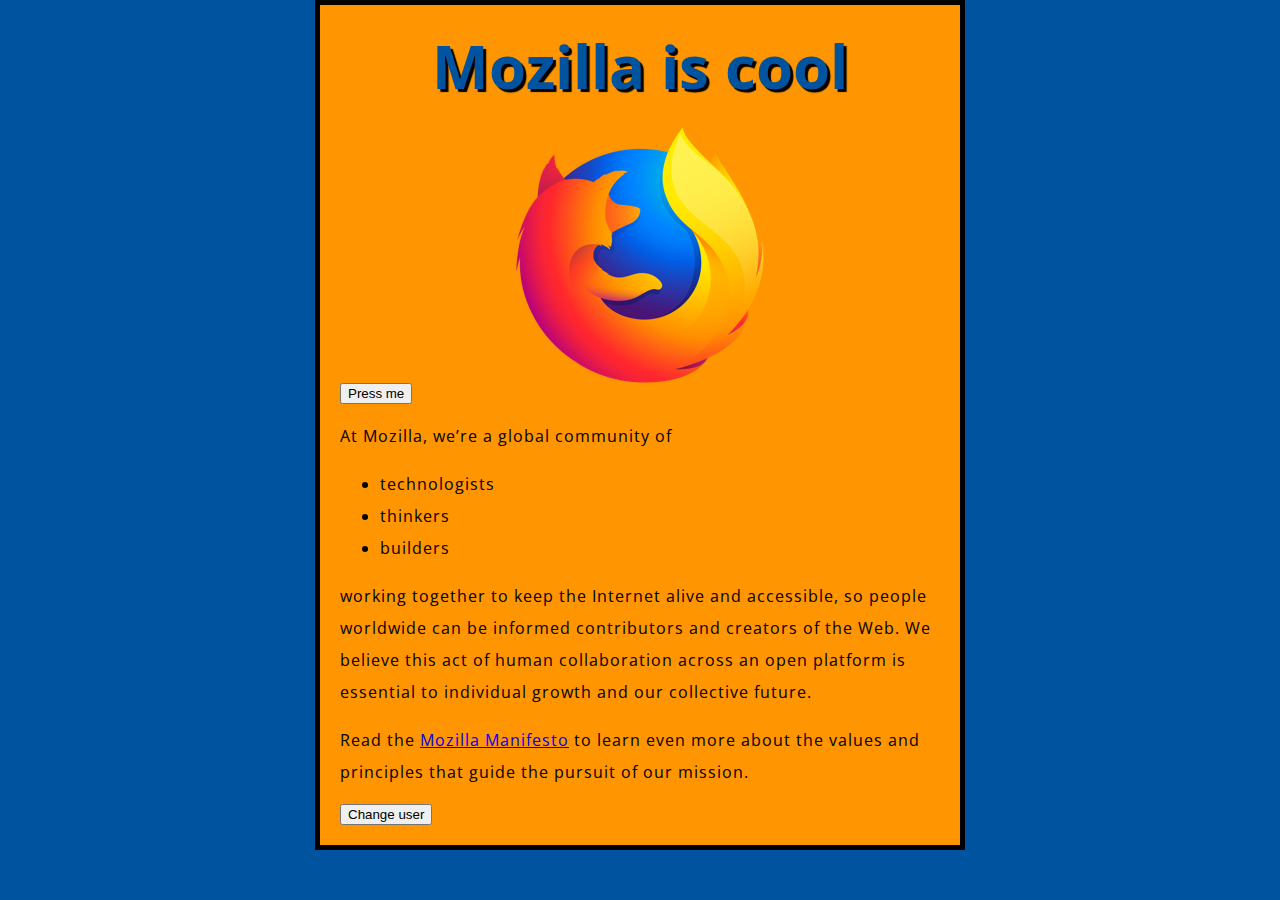
<file: 0x0C-web_server/beginner-html-site-styled-gh-pages/index.html>
<!DOCTYPE html>
<html lang="en">
	<head>
		<meta charset="utf-8">
		<title>My test page</title>
		<link href="http://fonts.googleapis.com/css?family=Open+Sans" rel="stylesheet" type="text/css">
		<link href="styles/style.css" rel="stylesheet" type="text/css">
	</head>
	<body>
		<h1>Mozilla is cool</h1>
		<img src="images/firefox-icon.png" alt="The Firefox logo: a flaming fox surrounding the Earth.">
		<button id="button_A">Press me</button>
		<h2 id="heading_A"></h2>
		<p>At Mozilla, we’re a global community of</p>

		<ul> <!-- changed to list in the tutorial -->
			<li>technologists</li>
			<li>thinkers</li>
			<li>builders</li>
		</ul>

		<p>working together to keep the Internet alive and accessible, so people worldwide can be informed contributors and creators of the Web. We believe this act of human collaboration across an open platform is essential to individual growth and our collective future.</p>

		<p>Read the <a href="https://www.mozilla.org/en-US/about/manifesto/">Mozilla Manifesto</a> to learn even more about the values and principles that guide the pursuit of our mission.</p>
		<script src="scripts/main.js"></script>
		<button>Change user</button>
	</body>
</html>
</file>
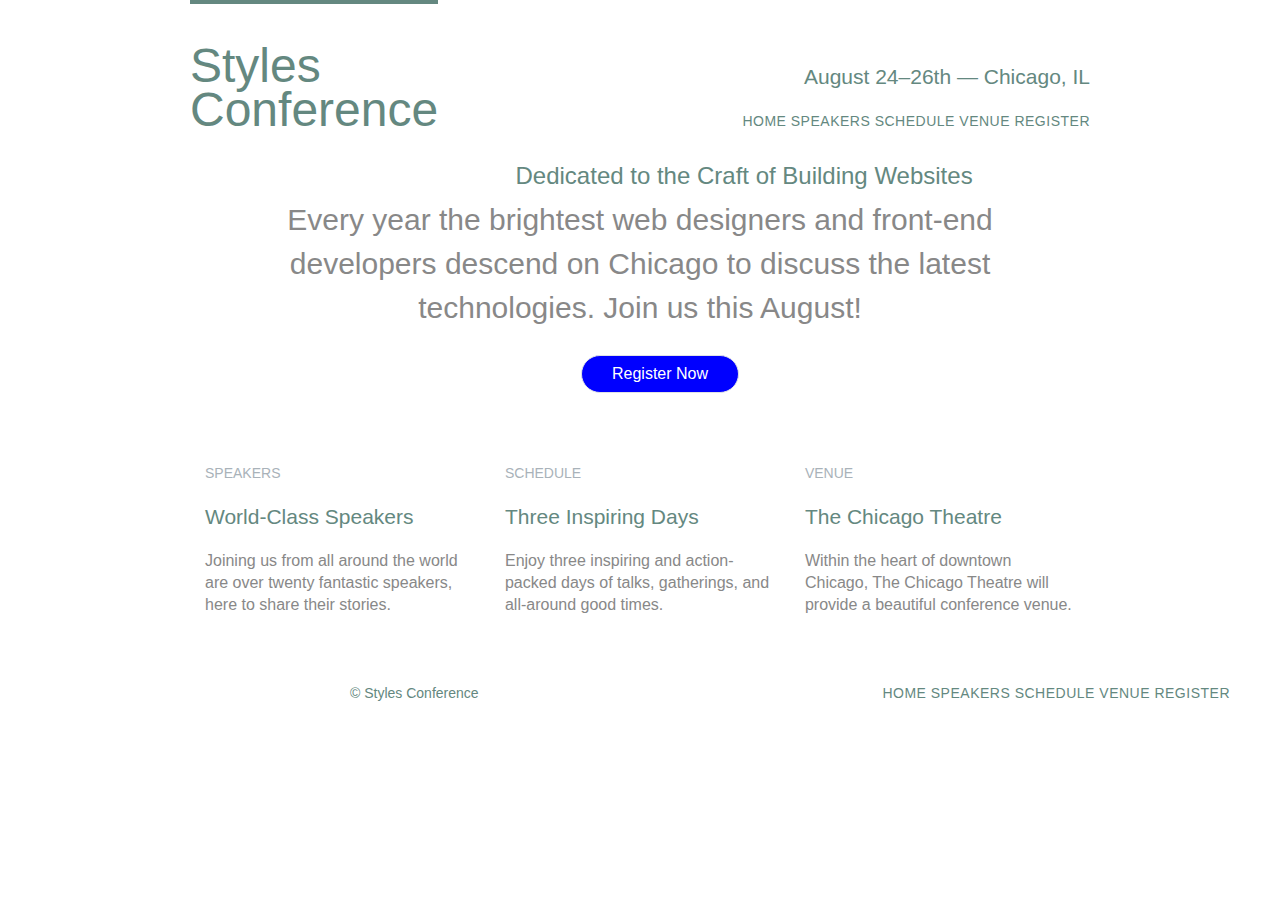
<file: 0x0C-web_server/opening-the-box-model/index.html>
<!DOCTYPE html>
<html lang="en">

  <head>
    <meta charset="utf-8">
    <title>Styles Conference</title>
    <link rel="stylesheet" href="assets/stylesheets/main.css">
  </head>

  <body>

    <!-- Header -->

    <header class="container group">

      <h1 class="logo">
	      <a href="index.html">Styles <br> Conference</a>
      </h1>

      <h3 class="tagline">August 24&ndash;26th &mdash; Chicago, IL</h3>

      <nav class="nav primary-nav">
        <a href="index.html">Home</a>
        <a href="speakers.html">Speakers</a>
        <a href="schedule.html">Schedule</a>
        <a href="venue.html">Venue</a>
        <a href="register.html">Register</a>
      </nav>

    </header>

    <!-- Hero -->

    <section class="hero container">

      <h2>Dedicated to the Craft of Building Websites</h2>

      <p>Every year the brightest web designers and front-end developers descend on Chicago to discuss the latest technologies. Join us this August!</p>

      <a class="btn btn-alt" href="register.html">Register Now</a>

    </section>

    <!-- Teasers -->

    <section class="container">

      <section class="teaser col">
        <a href="speakers.html">
          <h5>Speakers</h5>
          <h3>World-Class Speakers</h3>
        </a>
        <p>Joining us from all around the world are over twenty fantastic speakers, here to share their stories.</p>
      </section><section class="container col">
        <a href="schedule.html">
          <h5>Schedule</h5>
          <h3>Three Inspiring Days</h3>
        </a>
        <p>Enjoy three inspiring and action-packed days of talks, gatherings, and all-around good times.</p>
      </section><section class="container col">
        <a href="venue.html">
          <h5>Venue</h5>
          <h3>The Chicago Theatre</h3>
        </a>
        <p>Within the heart of downtown Chicago, The Chicago Theatre will provide a beautiful conference venue.</p>
      </section>

    </section>

    <!-- Footer -->

    <footer class="primary-footer container group">

      <small>&copy; Styles Conference</small>

      <nav class="nav primary-nav">
        <a href="index.html">Home</a>
        <a href="speakers.html">Speakers</a>
        <a href="schedule.html">Schedule</a>
        <a href="venue.html">Venue</a>
        <a href="register.html">Register</a>
      </nav>

    </footer>

  </body>
</html>
</file>
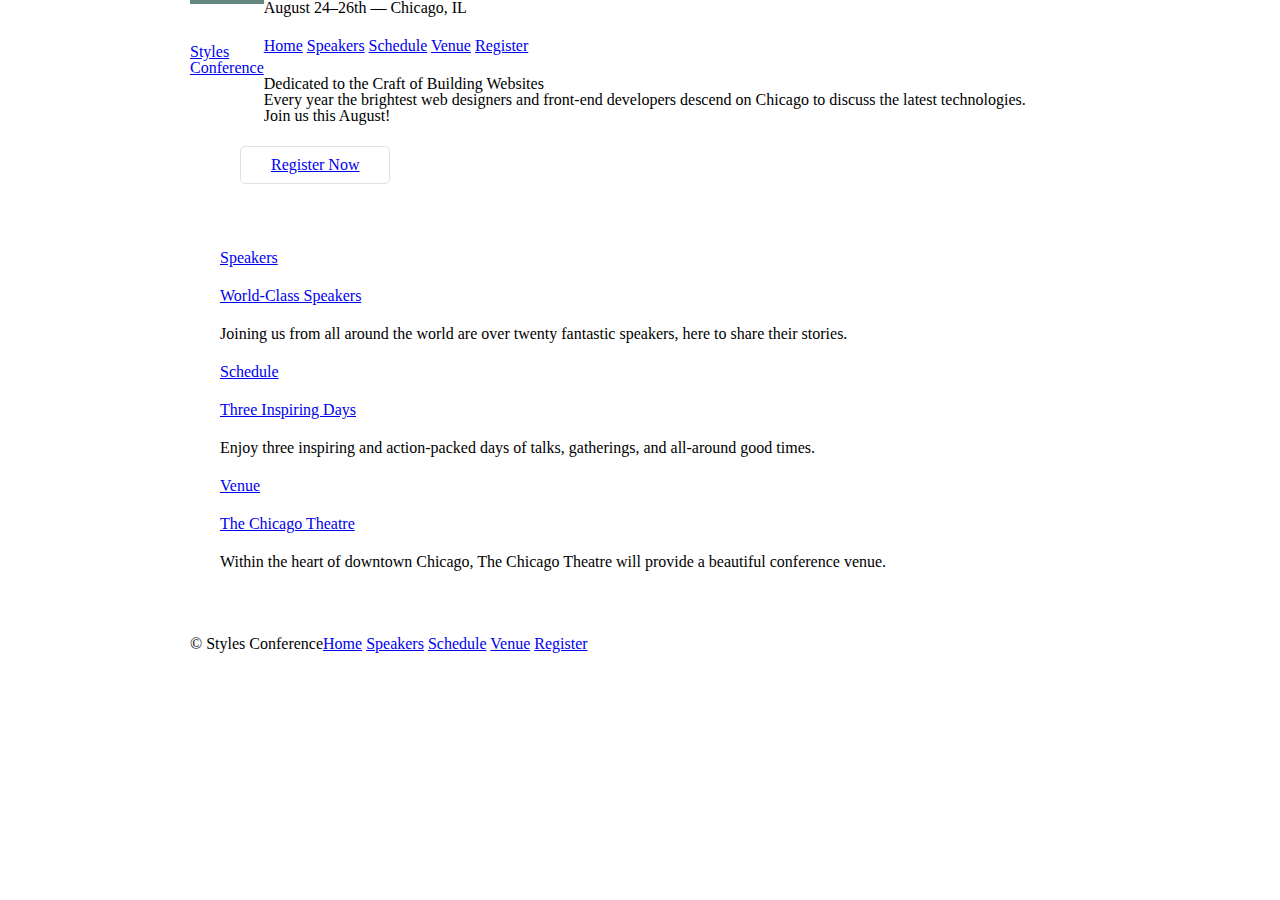
<file: 0x0C-web_server/beginner-html-site-styled-gh-pages/conferences/opening-the-box-model/index.html>
<!DOCTYPE html>
<html lang="en">

  <head>
    <meta charset="utf-8">
    <title>Styles Conference</title>
    <link rel="stylesheet" href="assets/stylesheets/main.css">
  </head>

  <body>

    <!-- Header -->

    <header class="container group">

      <h1 class="logo">
	      <a href="index.html">Styles <br> Conference</a>
      </h1>

      <h3>August 24&ndash;26th &mdash; Chicago, IL</h3>

      <nav>
        <a href="index.html">Home</a>
        <a href="speakers.html">Speakers</a>
        <a href="schedule.html">Schedule</a>
        <a href="venue.html">Venue</a>
        <a href="register.html">Register</a>
      </nav>

    </header>

    <!-- Hero -->

    <section class="hero container">

      <h2>Dedicated to the Craft of Building Websites</h2>

      <p>Every year the brightest web designers and front-end developers descend on Chicago to discuss the latest technologies. Join us this August!</p>

      <a class="btn btn-alt" href="register.html">Register Now</a>

    </section>

    <!-- Teasers -->

    <section class="container">

      <section class="container col">
        <a href="speakers.html">
          <h5>Speakers</h5>
          <h3>World-Class Speakers</h3>
        </a>
        <p>Joining us from all around the world are over twenty fantastic speakers, here to share their stories.</p>
      </section><section class="container col">
        <a href="schedule.html">
          <h5>Schedule</h5>
          <h3>Three Inspiring Days</h3>
        </a>
        <p>Enjoy three inspiring and action-packed days of talks, gatherings, and all-around good times.</p>
      </section><section class="container col">
        <a href="venue.html">
          <h5>Venue</h5>
          <h3>The Chicago Theatre</h3>
        </a>
        <p>Within the heart of downtown Chicago, The Chicago Theatre will provide a beautiful conference venue.</p>
      </section>

    </section>

    <!-- Footer -->

    <footer class="primary-footer container group">

      <small>&copy; Styles Conference</small>

      <nav>
        <a href="index.html">Home</a>
        <a href="speakers.html">Speakers</a>
        <a href="schedule.html">Schedule</a>
        <a href="venue.html">Venue</a>
        <a href="register.html">Register</a>
      </nav>

    </footer>

  </body>
</html>
</file>
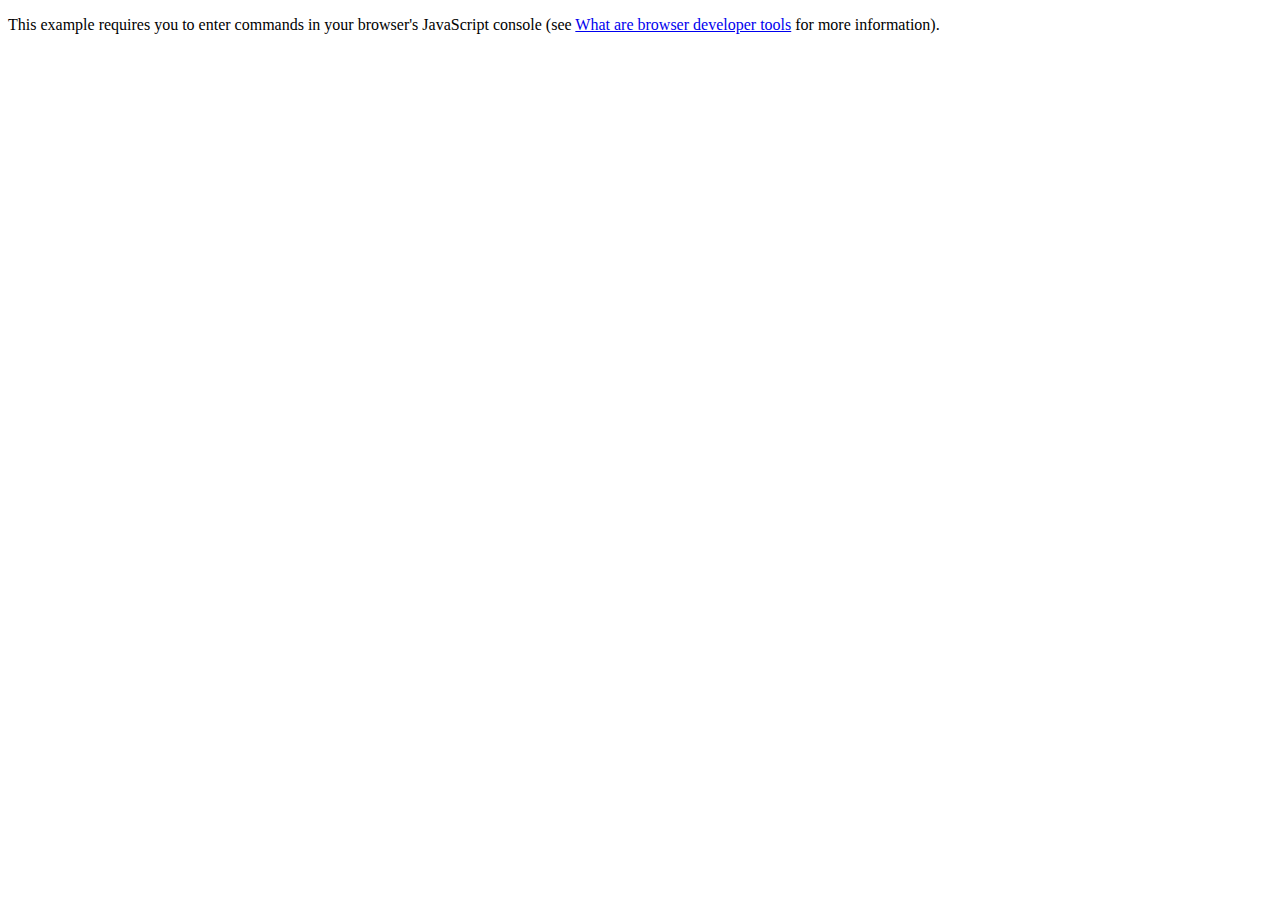
<file: 0x0C-web_server/beginner-html-site-styled-gh-pages/oojs.html>
<!DOCTYPE html>
<html lang="en-US">
  <head>
    <meta charset="utf-8">
    <meta name="viewport" content="width=device-width">
    <title>Object-oriented JavaScript example</title>
  </head>

  <body>
    <p>This example requires you to enter commands in your browser's JavaScript console (see <a href="https://developer.mozilla.org/en-US/docs/Learn/Common_questions/What_are_browser_developer_tools">What are browser developer tools</a> for more information).</p>
    
    <script>

    </script>
  </body>

</html>
</file>
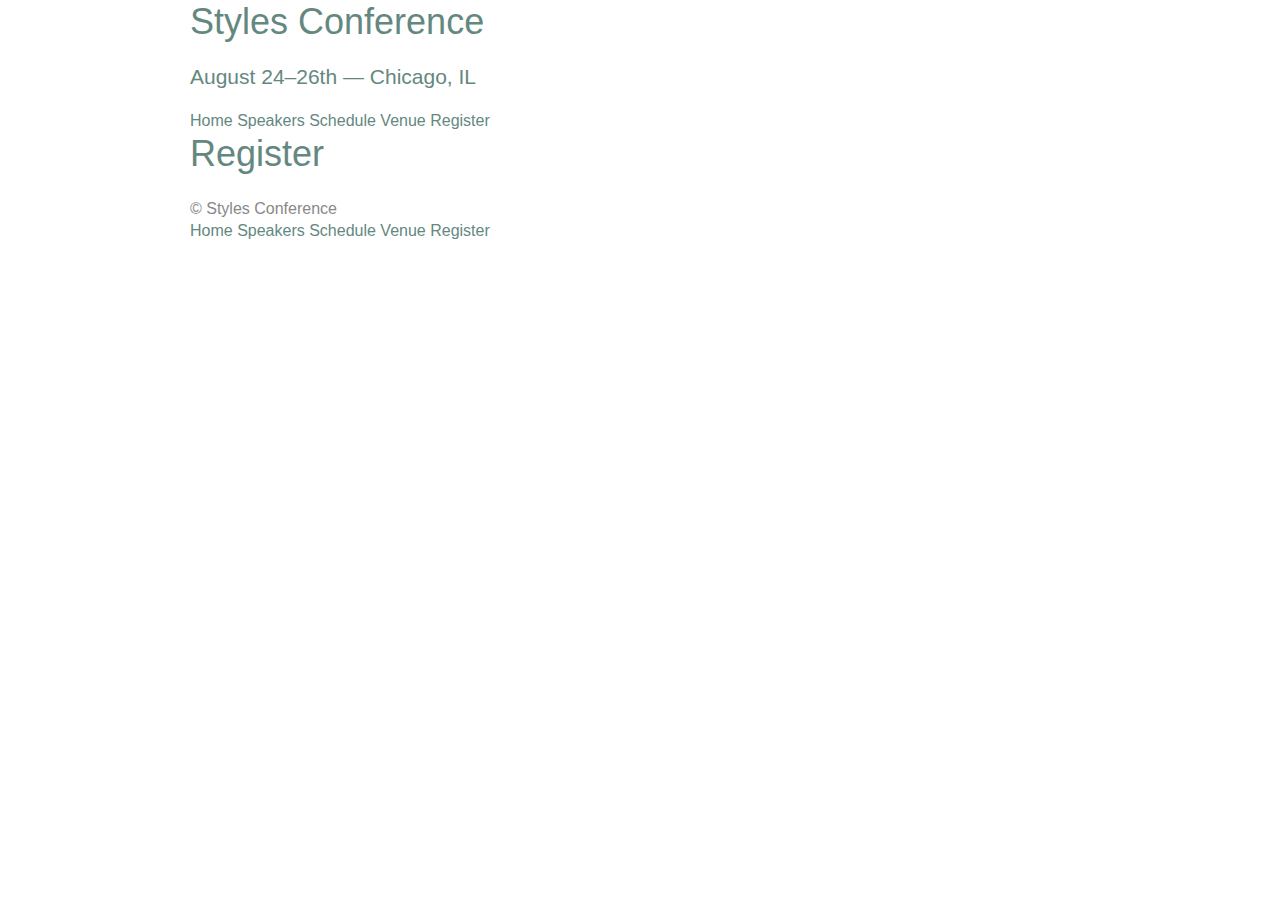
<file: 0x0C-web_server/opening-the-box-model/register.html>
<!DOCTYPE html>
<html lang="en">

  <head>
    <meta charset="utf-8">
    <title>Register - Styles Conference</title>
    <link rel="stylesheet" href="assets/stylesheets/main.css">
  </head>

  <body>

    <!-- Header -->

    <header class="container">

      <h1>
        <a href="index.html">Styles Conference</a>
      </h1>

      <h3>August 24&ndash;26th &mdash; Chicago, IL</h3>

      <nav>
        <a href="index.html">Home</a>
        <a href="speakers.html">Speakers</a>
        <a href="schedule.html">Schedule</a>
        <a href="venue.html">Venue</a>
        <a href="register.html">Register</a>
      </nav>

    </header>

    <!-- Main content -->

    <section class="container">

      <h1>Register</h1>

    </section>

    <!-- Footer -->

    <footer class="container">

      <small>&copy; Styles Conference</small>

      <nav>
        <a href="index.html">Home</a>
        <a href="speakers.html">Speakers</a>
        <a href="schedule.html">Schedule</a>
        <a href="venue.html">Venue</a>
        <a href="register.html">Register</a>
      </nav>

    </footer>

  </body>
</html>
</file>
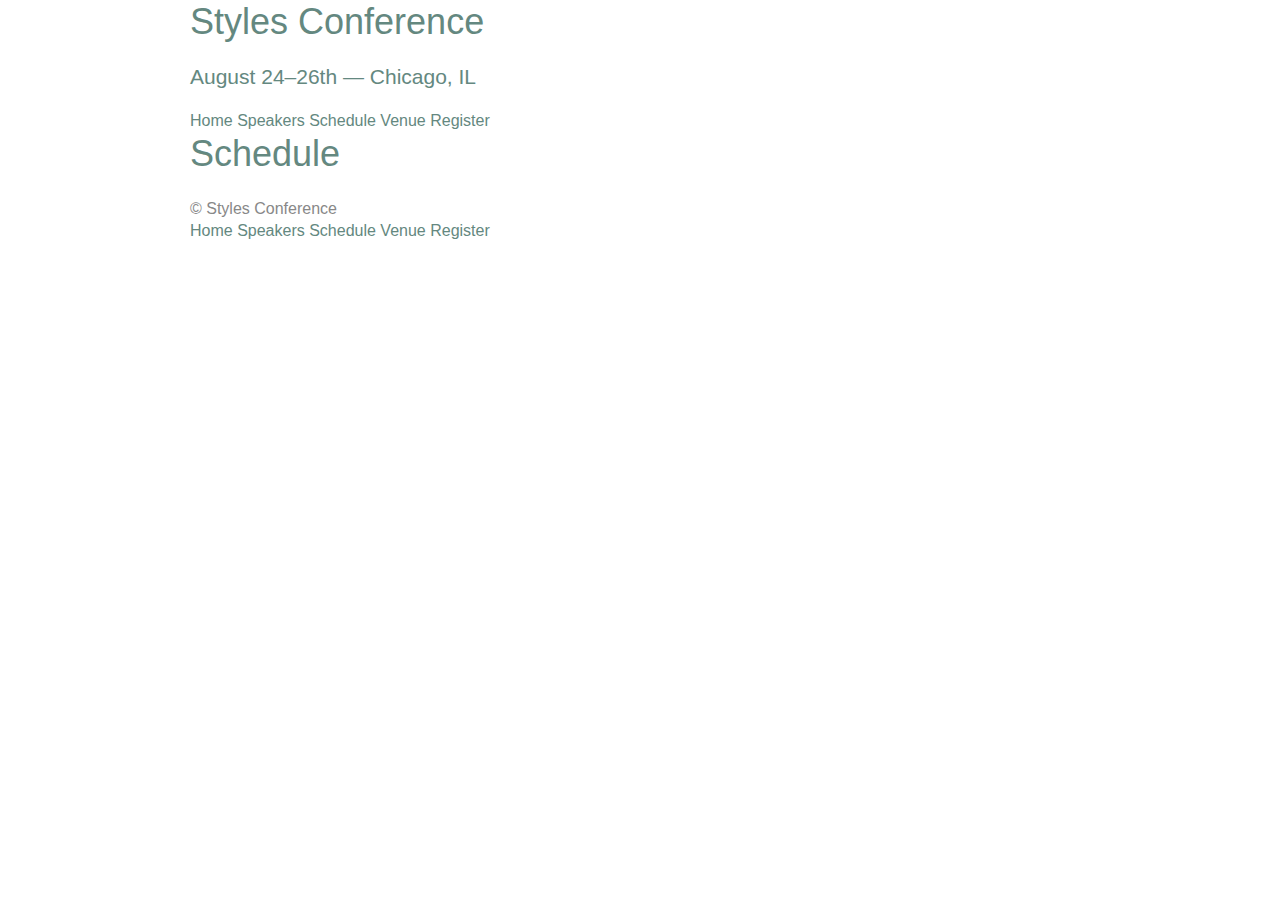
<file: 0x0C-web_server/opening-the-box-model/schedule.html>
<!DOCTYPE html>
<html lang="en">

  <head>
    <meta charset="utf-8">
    <title>Schedule - Styles Conference</title>
    <link rel="stylesheet" href="assets/stylesheets/main.css">
  </head>

  <body>

    <!-- Header -->

    <header class="container">

      <h1>
        <a href="index.html">Styles Conference</a>
      </h1>

      <h3>August 24&ndash;26th &mdash; Chicago, IL</h3>

      <nav>
        <a href="index.html">Home</a>
        <a href="speakers.html">Speakers</a>
        <a href="schedule.html">Schedule</a>
        <a href="venue.html">Venue</a>
        <a href="register.html">Register</a>
      </nav>

    </header>

    <!-- Main content -->

    <section class="container">

      <h1>Schedule</h1>

    </section>

    <!-- Footer -->

    <footer class="container">

      <small>&copy; Styles Conference</small>

      <nav>
        <a href="index.html">Home</a>
        <a href="speakers.html">Speakers</a>
        <a href="schedule.html">Schedule</a>
        <a href="venue.html">Venue</a>
        <a href="register.html">Register</a>
      </nav>

    </footer>

  </body>
</html>
</file>
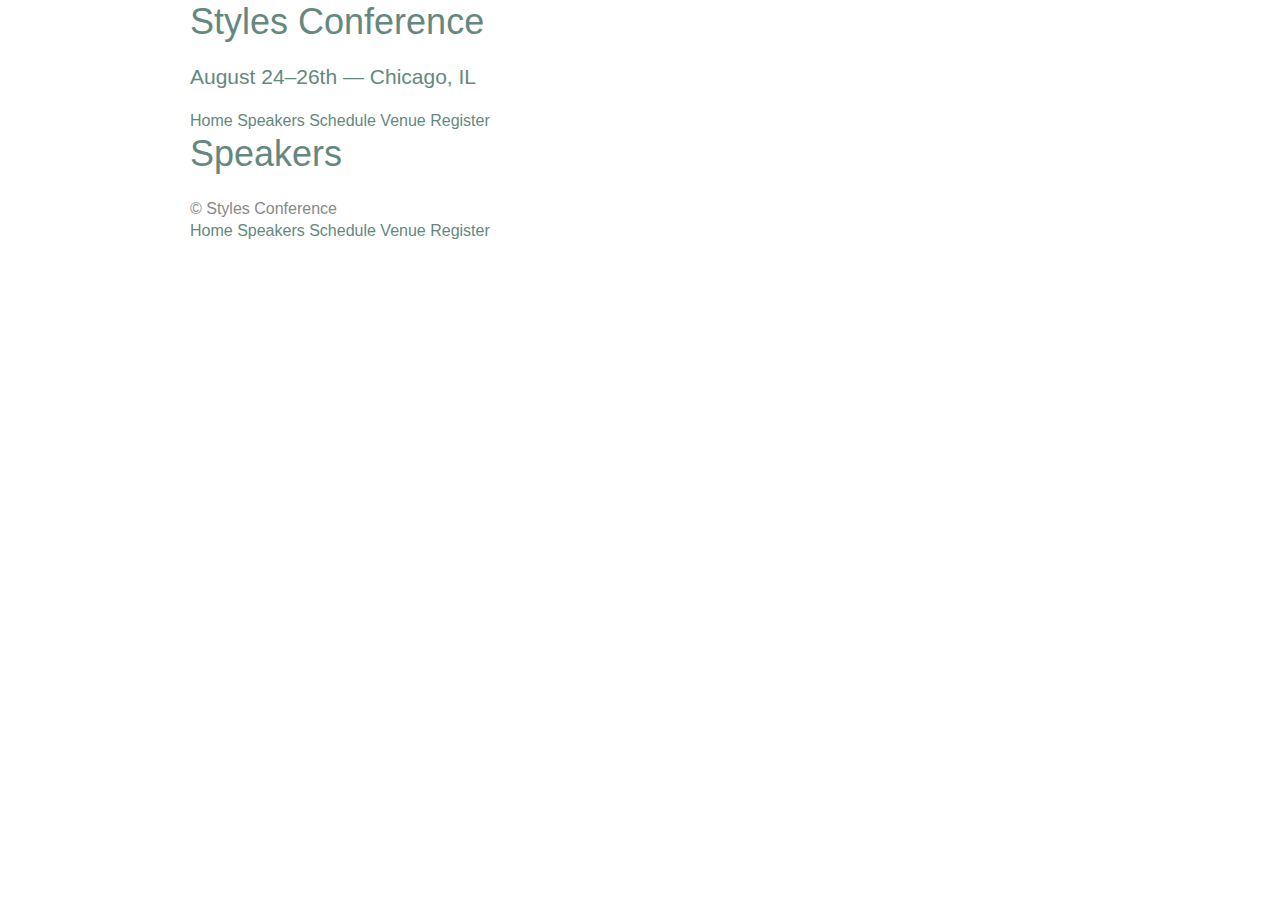
<file: 0x0C-web_server/opening-the-box-model/speakers.html>
<!DOCTYPE html>
<html lang="en">

  <head>
    <meta charset="utf-8">
    <title>Speakers - Styles Conference</title>
    <link rel="stylesheet" href="assets/stylesheets/main.css">
  </head>

  <body>

    <!-- Header -->

    <header class="container">

      <h1>
        <a href="index.html">Styles Conference</a>
      </h1>

      <h3>August 24&ndash;26th &mdash; Chicago, IL</h3>

      <nav>
        <a href="index.html">Home</a>
        <a href="speakers.html">Speakers</a>
        <a href="schedule.html">Schedule</a>
        <a href="venue.html">Venue</a>
        <a href="register.html">Register</a>
      </nav>

    </header>

    <!-- Main content -->

    <section class="container">

      <h1>Speakers</h1>

    </section>

    <!-- Footer -->

    <footer class="container">

      <small>&copy; Styles Conference</small>

      <nav>
        <a href="index.html">Home</a>
        <a href="speakers.html">Speakers</a>
        <a href="schedule.html">Schedule</a>
        <a href="venue.html">Venue</a>
        <a href="register.html">Register</a>
      </nav>

    </footer>

  </body>
</html>
</file>
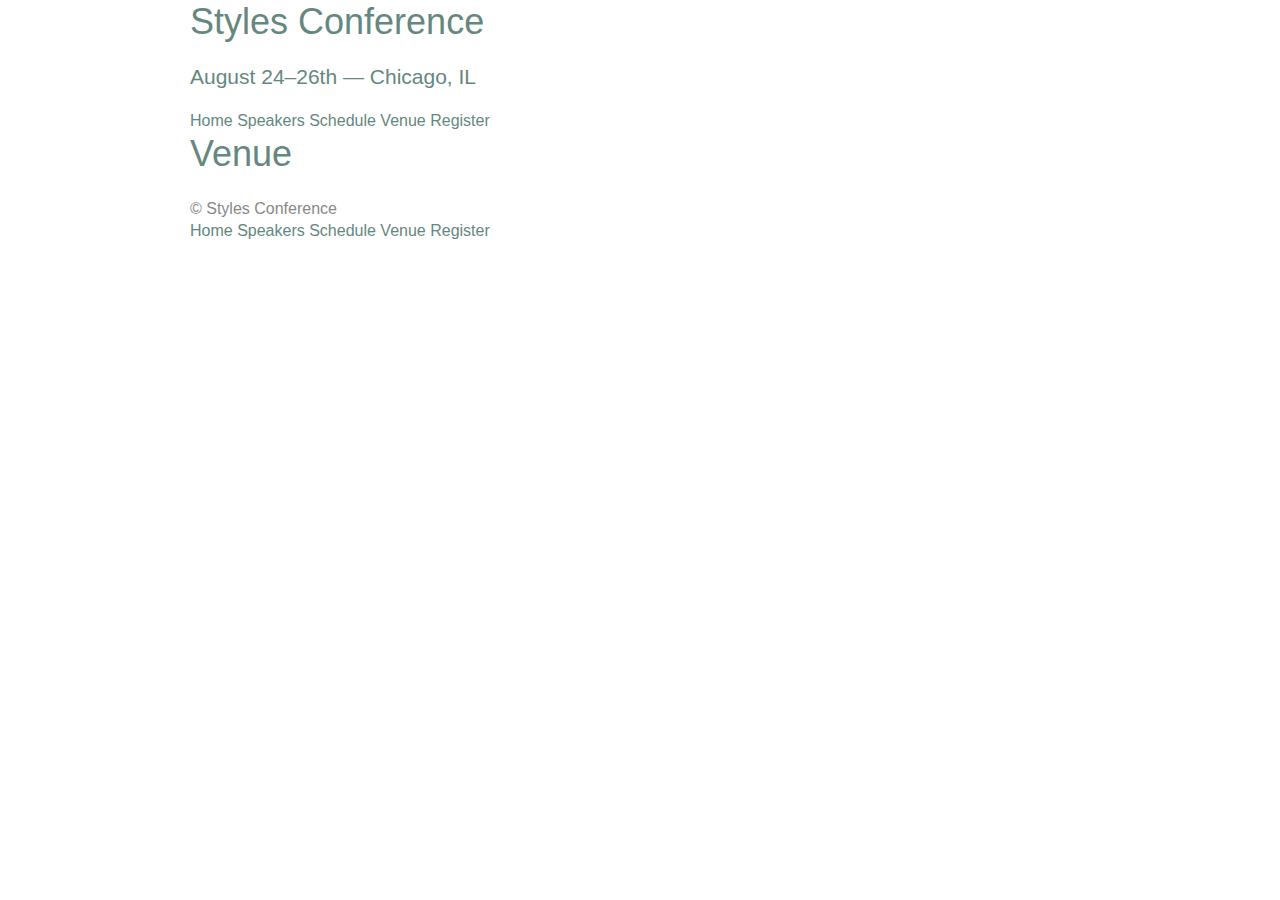
<file: 0x0C-web_server/opening-the-box-model/venue.html>
<!DOCTYPE html>
<html lang="en">

  <head>
    <meta charset="utf-8">
    <title>Venue - Styles Conference</title>
    <link rel="stylesheet" href="assets/stylesheets/main.css">
  </head>

  <body>

    <!-- Header -->

    <header class="container">

      <h1>
        <a href="index.html">Styles Conference</a>
      </h1>

      <h3>August 24&ndash;26th &mdash; Chicago, IL</h3>

      <nav>
        <a href="index.html">Home</a>
        <a href="speakers.html">Speakers</a>
        <a href="schedule.html">Schedule</a>
        <a href="venue.html">Venue</a>
        <a href="register.html">Register</a>
      </nav>

    </header>

    <!-- Main content -->

    <section class="container">

      <h1>Venue</h1>

    </section>

    <!-- Footer -->

    <footer class="container">

      <small>&copy; Styles Conference</small>

      <nav>
        <a href="index.html">Home</a>
        <a href="speakers.html">Speakers</a>
        <a href="schedule.html">Schedule</a>
        <a href="venue.html">Venue</a>
        <a href="register.html">Register</a>
      </nav>

    </footer>

  </body>
</html>
</file>
<file: 0x0C-web_server/beginner-html-site-styled-gh-pages/styles/style.css>
html {
  font-size: 10px;
  font-family: 'Open Sans', sans-serif;
}


h1 {
  font-size: 60px;
  text-align: center;
}

p, li {
  font-size: 16px;
  line-height: 2;
  letter-spacing: 1px;
}


html {
  background-color: #00539F;
}

body {
  width: 600px;
  margin: 0 auto;
  background-color: #FF9500;
  padding: 0 20px 20px 20px;
  border: 5px solid black;
}

h1 {
  margin: 0;
  padding: 20px 0;
  color: #00539F;
  text-shadow: 3px 3px 1px black;
}

img {
  display: block;
  margin: 0 auto;
}
</file>
<file: 0x0C-web_server/opening-the-box-model/assets/stylesheets/main.css>
/* http://meyerweb.com/eric/tools/css/reset/
   v2.0 | 20110126
   License: none (public domain)
*/

html, body, div, span, applet, object, iframe,
h1, h2, h3, h4, h5, h6, p, blockquote, pre,
a, abbr, acronym, address, big, cite, code,
del, dfn, em, img, ins, kbd, q, s, samp,
small, strike, strong, sub, sup, tt, var,
b, u, i, center,
dl, dt, dd, ol, ul, li,
fieldset, form, label, legend,
table, caption, tbody, tfoot, thead, tr, th, td,
article, aside, canvas, details, embed,
figure, figcaption, footer, header, hgroup,
menu, nav, output, ruby, section, summary,
time, mark, audio, video {
  margin: 0;
  padding: 0;
  border: 0;
  font-size: 100%;
  font: inherit;
  vertical-align: baseline;
}
/* HTML5 display-role reset for older browsers */
article, aside, details, figcaption, figure,
footer, header, hgroup, menu, nav, section {
  display: block;
}
body {
  line-height: 1;
}
ol, ul {
  list-style: none;
}
blockquote, q {
  quotes: none;
}
blockquote:before, blockquote:after,
q:before, q:after {
  content: '';
  content: none;
}
table {
  border-collapse: collapse;
  border-spacing: 0;
}

/*
  ========================================
  Grid
  ========================================
*/

*,
*:before,
*:after {
  -webkit-box-sizing: border-box;
     -moz-box-sizing: border-box;
          box-sizing: border-box;
}
.container {
  margin: 0 auto;
  padding-left: 30px;
  padding-right: 30px;
  width: 960px;
}

/*
  ========================================
  Typography
  ========================================
*/

h1, h3, h4, h5, p {
  margin-bottom: 22px;
}
h1, h2, h3, h4 {
  color: #648880;
}
h1 {
  font-size: 36px;
  line-height: 44px;
}
h2 {
  font-size: 24px;
  line-height: 44px;
  text-align: center;
}
h3 {
  font-size: 21px;
}
h4 {
  font-size: 18px;
}
h5 {
  color: #a9b2b9;
  font-size: 14px;
  font-weight: 500;
  text-transform: uppercase;
}
/*
  ========================================
  Buttons
  ========================================
*/

.btn {
  border-radius: 30px;
  display: inline-block;
  margin-left: 40px;
  color: white;
  background-color: blue;
  line-height:16px;
  #text-shadow: 3px 6px 2px rgb(247, 11, 50);
}
.btn-alt {
  border: 1px solid #dfe2e5;
  padding: 10px 30px;
}

a:hover {
  background-color: #87A1E8;
  color: #a9b2b9;
  text-shadow: 3px 6px 2px rgb(247, 11, 50);
}
a {
  color: #648880;
  text-decoration: none;
}
p a {
  border-bottom: 1px solid #dfe2e5;
}
.teaser a:hover h3 {
  color: #a9b2b9;
}

/*
  ========================================
  Home
  ========================================
*/

.hero {
  line-height: 44px;
  padding: 22px 80px 66px 80px;
  text-align: center;
}

}
.hero h2 {
  font-size: 30px;
}
.hero p {
  font-size: 30px;
}

/*
 ========
 Clearfix
 ========
*/
.group:before,
.group:after {
	content: "";
	display: table;
}
.group {
	clear: both;
}
.group {
	clear: both;
	*zoom: 1;
}
/*
=============
Primary header
==============
*/
.logo {
	border-top: 4px solid #648880;
	padding: 40px 0 22px 0;
	margin-right: 10px;
	float: left;
	font-size: 48px;
	line-height: 44px;
}
.tagline {
  margin: 66px 0 22px 0;
  text-align: right;
}
/*
==============
primary nav
==============
*/
.primary-nav {
  font-size: 14px;
  font-weight: 500;
  letter-spacing: .5px;
  text-transform: uppercase;
}
/*
=======================
Primary footer
=======================
*/
.primary-footer small {
	margin-left: 20px;
	margin-right: 20px;
	float: left;
	font-weight: 500;
}
.primary-footer {
	padding-bottom: 44px;
	padding-top: 44px;
	margin-right: 20px;
	color: #648880;
	font-size: 14px;
}
.nav {
  text-align: right;
}

.col {
	display: inline-block;
	width: 33.33%;
	vertical-align: top;
	padding-right: 15px;
	padding-left: 15px;
}
body {
  color: #888;
  font: 400 16px/22px "Open Sans", "Helvetica Neue", Helvetica, Arial, sans-serif;
}
</file>
<file: 0x0C-web_server/beginner-html-site-styled-gh-pages/conferences/opening-the-box-model/assets/stylesheets/main.css>
/* http://meyerweb.com/eric/tools/css/reset/
   v2.0 | 20110126
   License: none (public domain)
*/

html, body, div, span, applet, object, iframe,
h1, h2, h3, h4, h5, h6, p, blockquote, pre,
a, abbr, acronym, address, big, cite, code,
del, dfn, em, img, ins, kbd, q, s, samp,
small, strike, strong, sub, sup, tt, var,
b, u, i, center,
dl, dt, dd, ol, ul, li,
fieldset, form, label, legend,
table, caption, tbody, tfoot, thead, tr, th, td,
article, aside, canvas, details, embed,
figure, figcaption, footer, header, hgroup,
menu, nav, output, ruby, section, summary,
time, mark, audio, video {
  margin: 0;
  padding: 0;
  border: 0;
  font-size: 100%;
  font: inherit;
  vertical-align: baseline;
}
/* HTML5 display-role reset for older browsers */
article, aside, details, figcaption, figure,
footer, header, hgroup, menu, nav, section {
  display: block;
}
body {
  line-height: 1;
}
ol, ul {
  list-style: none;
}
blockquote, q {
  quotes: none;
}
blockquote:before, blockquote:after,
q:before, q:after {
  content: '';
  content: none;
}
table {
  border-collapse: collapse;
  border-spacing: 0;
}

/*
  ========================================
  Grid
  ========================================
*/

*,
*:before,
*:after {
  -webkit-box-sizing: border-box;
     -moz-box-sizing: border-box;
          box-sizing: border-box;
}
.container {
  margin: 0 auto;
  padding-left: 30px;
  padding-right: 30px;
  width: 960px;
}

/*
  ========================================
  Typography
  ========================================
*/

h1, h3, h4, h5, p {
  margin-bottom: 22px;
}

/*
  ========================================
  Buttons
  ========================================
*/

.btn {
  border-radius: 5px;
  display: inline-block;
  margin: 0;
}
.btn-alt {
  border: 1px solid #dfe2e5;
  padding: 10px 30px;
}

/*
  ========================================
  Home
  ========================================
*/

.hero {
  padding: 22px 80px 66px 80px;
}

/*
 ========
 Clearfix
 ========
*/
.group:before,
.group:after {
	content: "";
	display: table;
}
.group {
	clear: both;
}
.group {
	clear: both;
	*zoom: 1;
}
/*
=============
Primary header
==============
*/
.logo {
	border-top: 4px solid #648880;
	padding: 40px 0 22px 0;
	float: left;
}
/*
=======================
Primary footer
=======================
*/
.primary-footer small {
	float: left;
}
.primary-footer {
	padding-bottom: 44px;
	padding-top: 44px;
}
</file>
